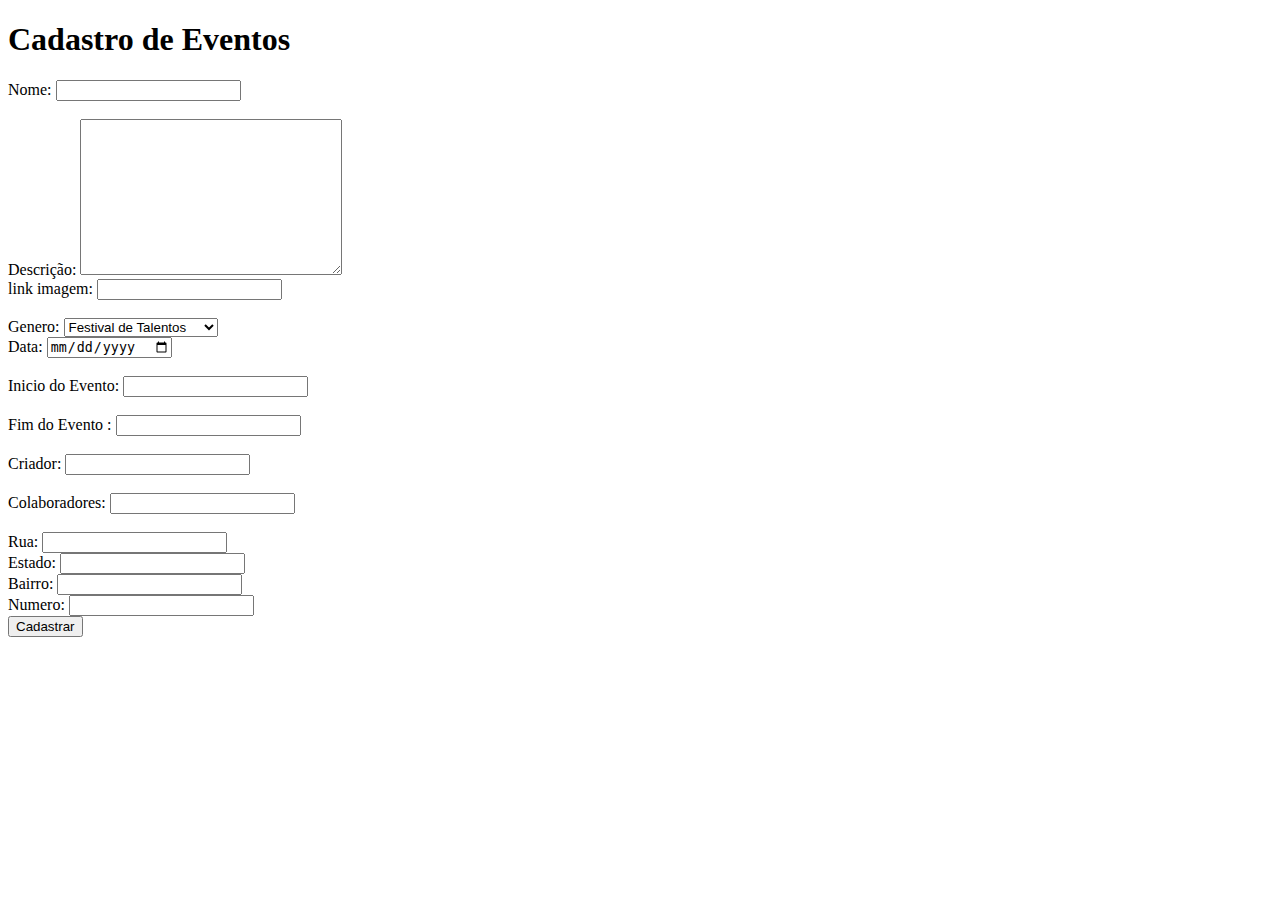
<file: target/classes/templates/cadastro.html>
<!DOCTYPE html>
<html lang="en">
<head>
    <meta charset="UTF-8">
    <meta name="viewport" content="width=device-width, initial-scale=1.0">
    <meta http-equiv="X-UA-Compatible" content="ie=edge">
    <title>Cadastro</title>
</head>
<body>
<h1>Cadastro de Eventos</h1>

<div th:each="erro : ${erros}">
   <span th:text="${erro.field}"></span>
    <span th:text="${erro.defaultMessage}"></span>
</div>

<form action="cadastrar" method="POST">

    <label>Nome: </label>
    <input type="text" name="nome"> <br><br>

    <label>Descrição: </label>
    <textarea name="descricao" id="" cols="30" rows="10"></textarea><br>

    <label>link imagem: </label>
    <input type="text" name="imagem"><br><br>

    <label>Genero: </label>
    <select name="genero">
        <option value="festivalDeTalentos">Festival de Talentos</option>
        <option value="streetDance">Street Dance</option>
        <option value="feiraCultural">Feira Cultural</option>
        <option value="show">Show</option>
        <option value="batalhaDeRimas">Batalha de Rimas</option>
        <option value="slam">Slam</option>
        <option value="workshop">WorkShop</option>
        <option value="palestra">Palestra</option>
        <option value="teatro">Teatro</option>
        <option value="competiçãoDeDanca">Competição de Dança</option>
    </select><br>

    <label>Data: </label>
    <input type="date" name="dataEvento"> <br><br>

    <label>Inicio do Evento: </label>
    <input type="text" name="horaInicio"> <br><br>

    <label>Fim do Evento : </label>
    <input type="text" name="horaFim"> <br><br>

    <label>Criador: </label>
    <input type="text" name="criador"> <br><br>

    <label>Colaboradores: </label>
    <input type="text" name="colaboradores"> <br><br>

    <label>Rua: </label>
    <input type="text" name="rua"><br>

    <label>Estado: </label>
    <input type="text" name="estado"><br>

    <label>Bairro: </label>
    <input type="text" name="bairro"><br>

    <label>Numero: </label>
    <input type="text" name="numero"><br>

    <button>Cadastrar</button>

    <p th:text="${msg}"></p>
</form>

</body>
</html>
</file>
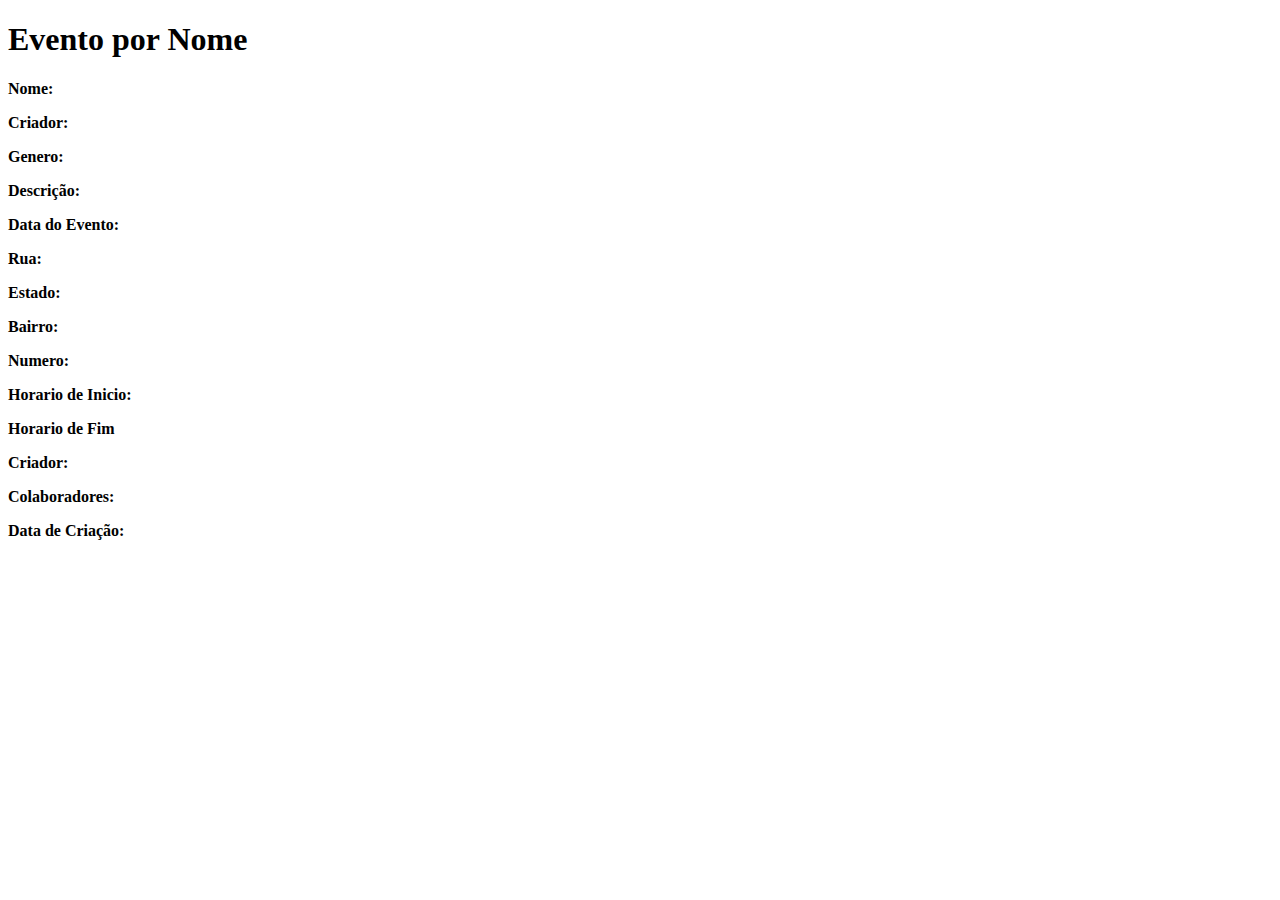
<file: target/classes/templates/listarPorNome.html>
<!DOCTYPE html>
<html lang="en">
<head>
    <meta charset="UTF-8">
    <title>Filme</title>
</head>
<body>
<h1>Evento por Nome</h1>

<div>
    <div>
        <p><strong>Nome:</strong> <span th:text="${evento.nome}"></span></p>
        <p><strong>Criador:</strong> <span th:text="${evento.criador}"></span></p>
        <p><strong>Genero:</strong> <span th:text="${evento.genero}"></span></p>
        <p><strong>Descrição:</strong> <span th:text="${evento.descricao}"></span></p>
        <p><strong>Data do Evento:</strong> <span th:text="${evento.dataEvento}"></span></p>
        <p><strong>Rua:</strong> <span th:text="${evento.rua}"></span></p>
        <p><strong>Estado:</strong> <span th:text="${evento.estado}"></span></p>
        <p><strong>Bairro:</strong> <span th:text="${evento.bairro}"></span></p>
        <p><strong>Numero:</strong> <span th:text="${evento.numero}"></span></p>
        <p><strong>Horario de Inicio:</strong> <span th:text="${evento.horaInicio}"></span></p>
        <p><strong>Horario de Fim</strong> <span th:text="${evento.horaFim}"></span></p>
        <p><strong>Criador:</strong> <span th:text="${evento.criador}"></span></p>
        <p><strong>Colaboradores:</strong><span th:text="${evento.colaboradores}"></span></p>
        <p><strong>Data de Criação:</strong> <span th:text="${evento.dataCriacao}"></span></p>


    </div>
</div>
</body>
</html>
</file>
